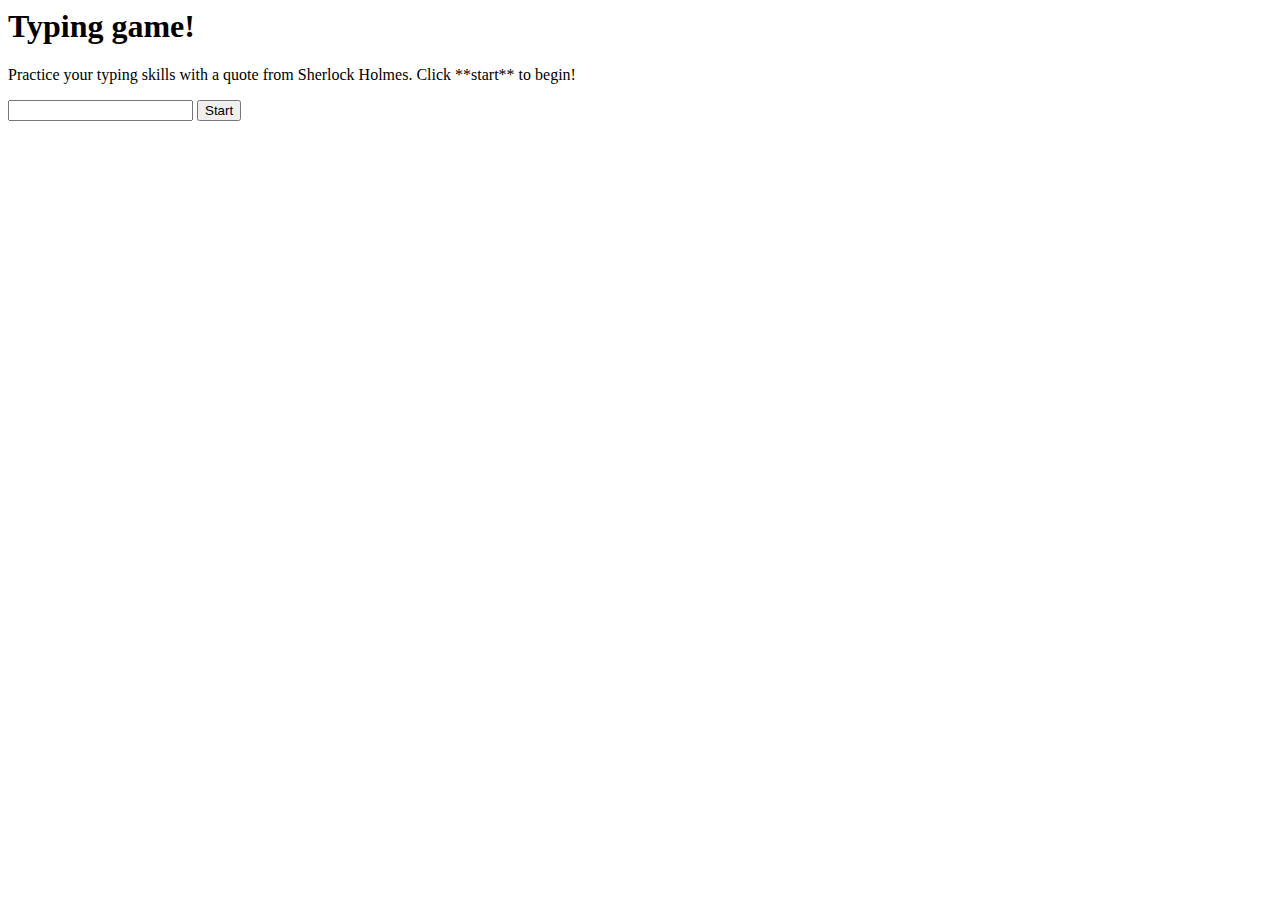
<file: 第四次作业/index.html>
<!-- inside index.html -->
<html>
<head>
  <title>Typing game</title>
  <link rel="stylesheet" href="./style.css">
</head>
<body>
  <h1>Typing game!</h1>
  <p>Practice your typing skills with a quote from Sherlock Holmes. Click **start** to begin!</p>
  <p id="quote"></p> <!-- This will display our quote -->
  <p id="message"></p> <!-- This will display any status messages -->
  <div>
    <input type="text" aria-label="current word" id="typed-value" /> <!-- The textbox for typing -->
    <button type="button" id="start">Start</button> <!-- To start the game -->
  </div>
  <script src="./script.js"></script>
</body>
</html>
</file>
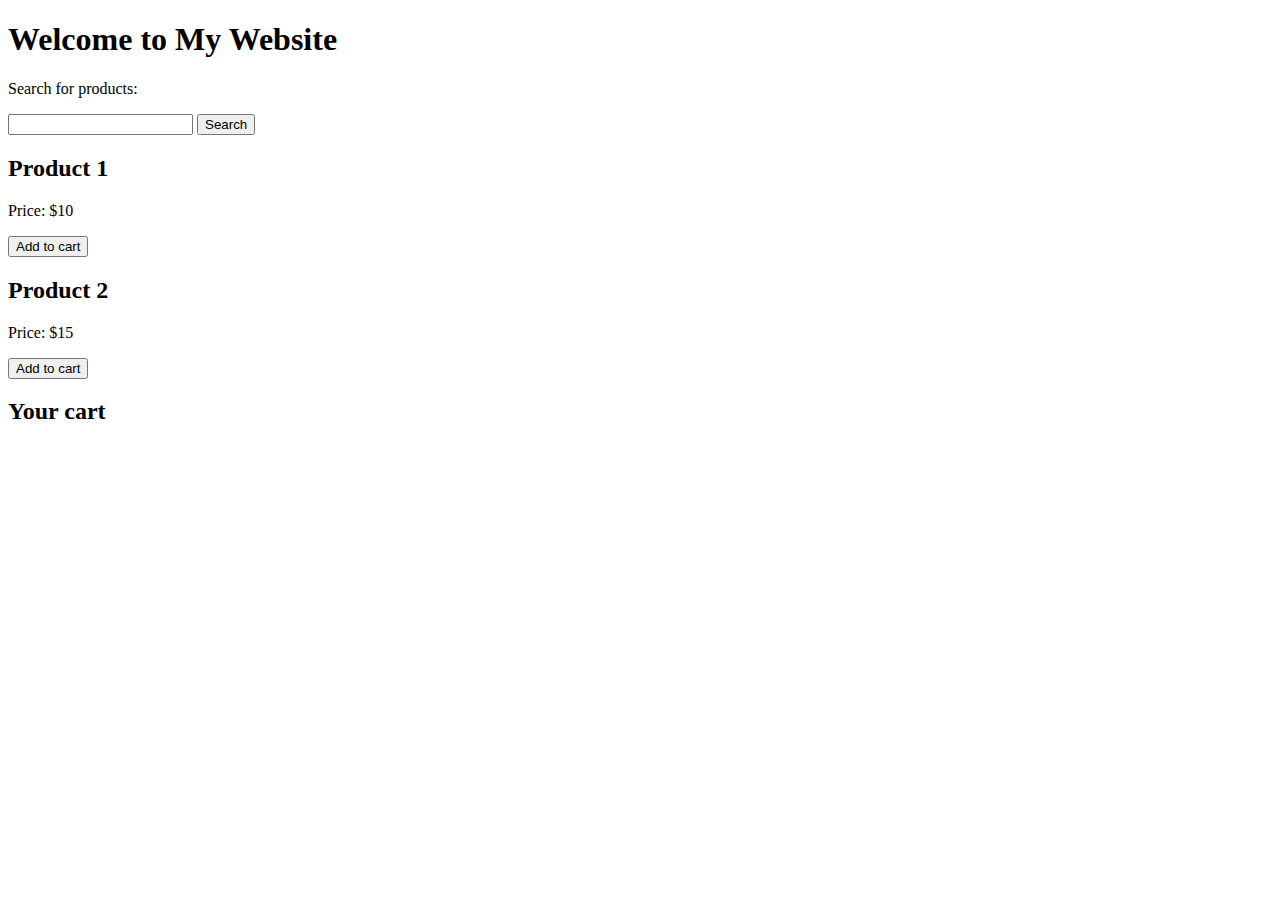
<file: 第三次document.html>
<!DOCTYPE html>
<html>
<body>

<h1>Welcome to My Website</h1>

<p>Search for products:</p>
<input type="text" id="search-input">
<button id="search-button">Search</button>

<div id="product-list">
  <h2>Product 1</h2>
  <p>Price: $10</p>
  <button>Add to cart</button>
  <h2>Product 2</h2>
  <p>Price: $15</p>
  <button>Add to cart</button>
</div>

<div id="cart">
  <h2>Your cart</h2>
  <p id="cart-items"></p>
</div>

<script>
// Get the DOM elements
const searchInput = document.getElementById("search-input");
const searchButton = document.getElementById("search-button");
const productList = document.getElementById("product-list");
const cart = document.getElementById("cart");
const cartItems = document.getElementById("cart-items");

// Add event listeners to the search button and cart items
searchButton.addEventListener("click", function() {
  // Perform a search based on the value of the search input field
  const searchValue = searchInput.value;
  // ... (perform the search and update the product list)
});

productList.addEventListener("click", function(event) {
  // Add the clicked product to the cart and update the cart items
  const clickedProduct = event.target.parentNode; // assumes the clicked item is a child of the <product-list> element
  // ... (add the product to the cart and update the cartItems text)
});
</script>

</body>
</html>
</file>
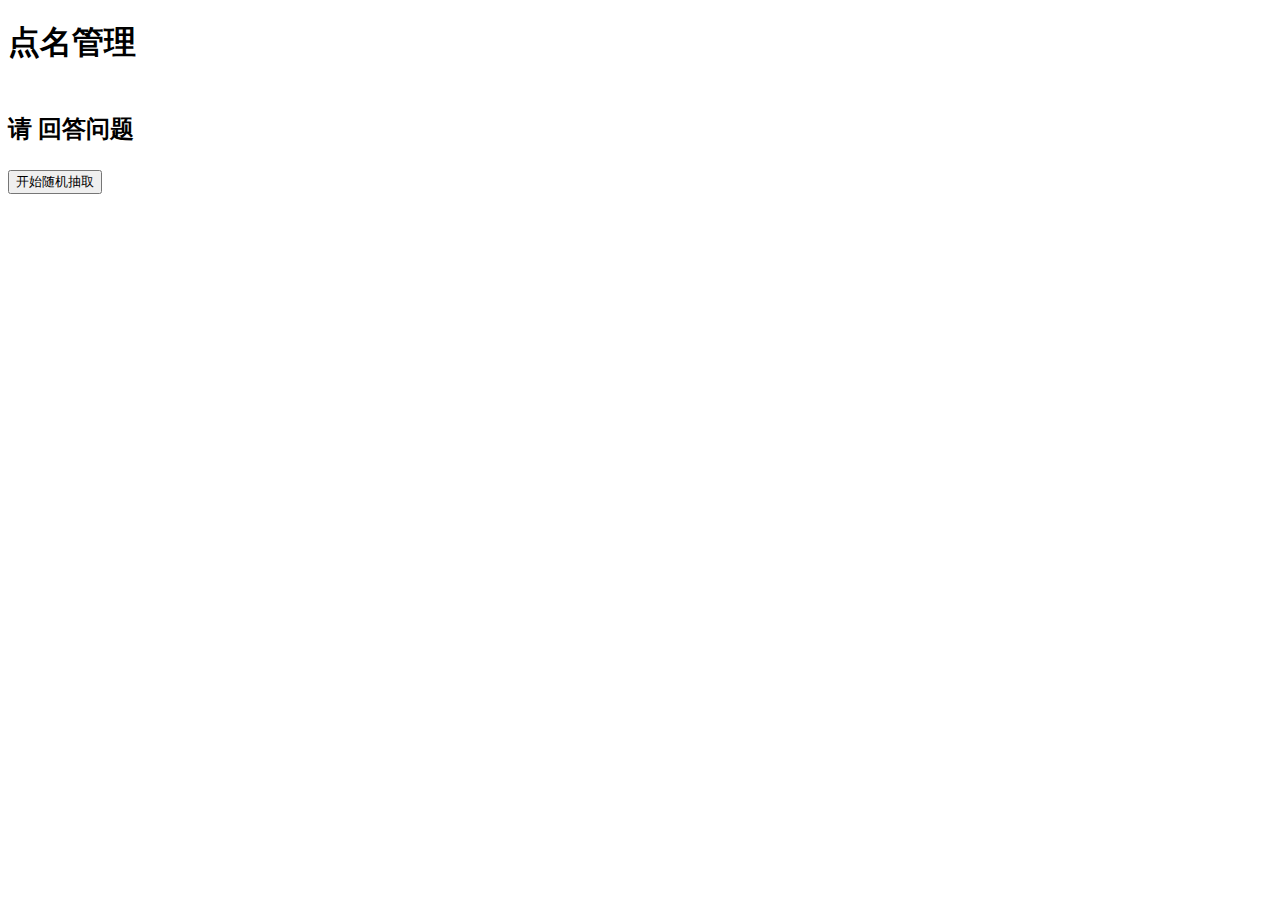
<file: 插件/popup.html>
<!DOCTYPE html>
<html lang="en">
<head>
    <meta charset="UTF-8">
    <meta name="viewport" content="width=device-width, initial-scale=1.0">
    <title>点名系统</title>
    <script src="popup.js"></script>
    <script src="https://code.jquery.com/jquery-3.6.0.min.js"></script>
    <link rel="stylesheet" href="popup.css">
</head>
<body>
    <h1>点名管理</h1>
    <h2>请 <span id="target" style="font-size: 55px;"></span> 回答问题</h2>
    <input type="submit" value="开始随机抽取" id="start">
</body>
</html>
</file>
<file: 第四次作业/style.css>
.highlight {
    background-color: yellow;
  }
  
.error {
    background-color: lightcoral;
    border: red;
  }
</file>
<file: 插件/popup.css>
body {
    width: 400px;
    height: 200px;
}

#target {
    color: rgb(0, 255, 234) ;
}
</file>
